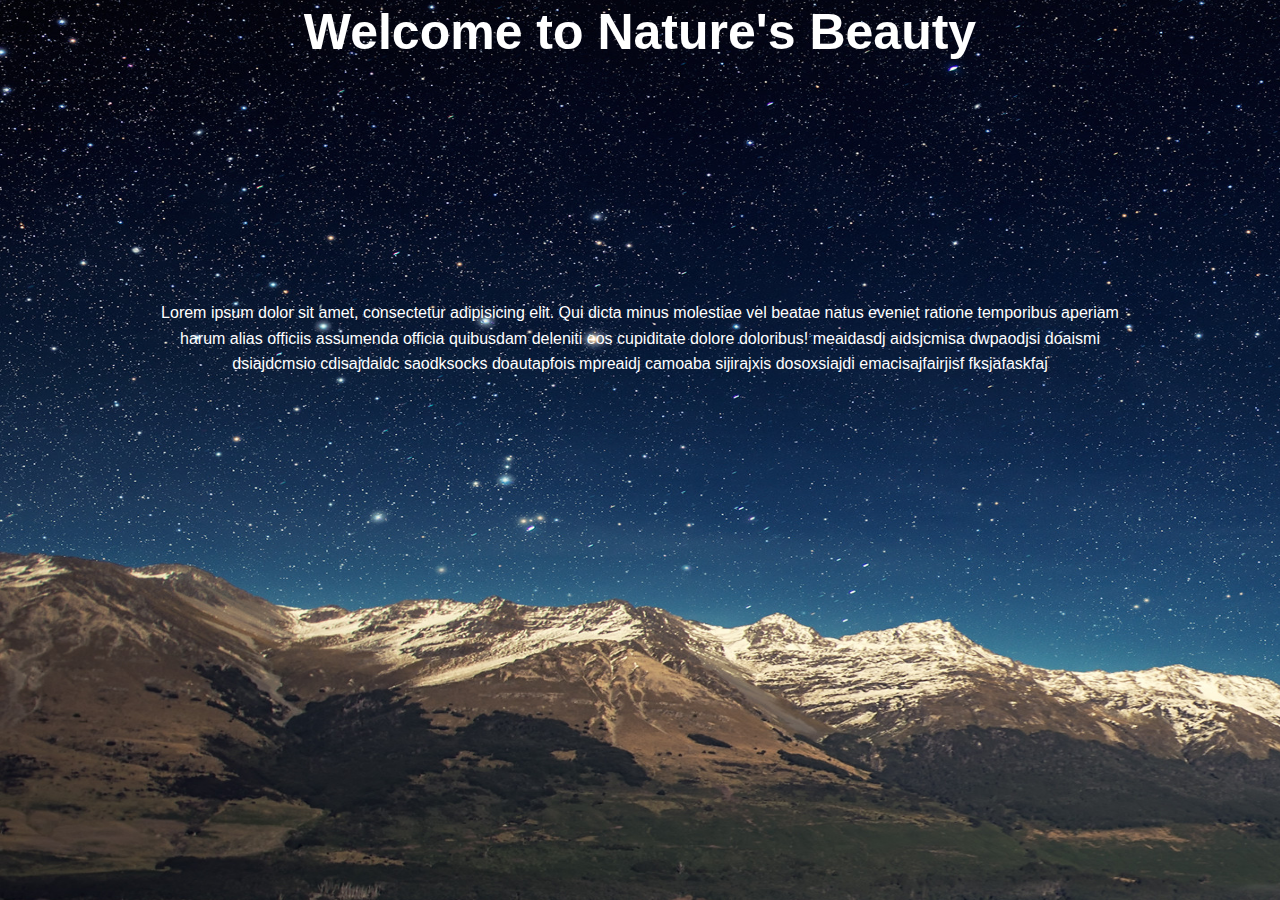
<file: index.html>
<!DOCTYPE html>

<html>
    <head>
        <title>Landing Website</title>
        <meta charset="UTF-8">
        <meta name="viewport" content="width=device-width, initial-scale=1.0">
        <link href="landing.css" rel="stylesheet" type="text/css"/>
    </head>
    <body>
        <header id="showcase">
            <h1 id="title">Welcome to Nature's Beauty</h1>
        </header>
        <div id="content" class="container" >
            Lorem ipsum dolor sit amet, consectetur adipisicing elit. Qui dicta minus molestiae vel beatae natus eveniet ratione temporibus aperiam harum alias officiis assumenda officia quibusdam deleniti eos cupiditate dolore doloribus! meaidasdj aidsjcmisa dwpaodjsi doaismi dsiajdcmsio cdisajdaidc saodksocks doautapfois mpreaidj camoaba sijirajxis dosoxsiajdi emacisajfairjisf fksjafaskfaj
        </div>
        <a href="home2.html" class="btn">Enter my website</a>
        <div id="lenny">( ͡° ͜ʖ ͡°) <br> <p>YEAHHHHHHHHHHHHH!</p></div>
          <script>
        var yourName = prompt("What is your name?");
        if (yourName !== null) {
            document.getElementById("title").innerHTML ="Hello "+yourName+" Welcome to my website!!";
        }
        else {
            alert("PLease enter your name next time you visit my website :<");
        }
           </script>
    </body>
</html>
</file>
<file: landing.css>
* {
    margin:0;
    padding:0;
}
body {
    font-family: Arial, helvetica, sans-serif;
    background-color:#333;
    background-image:url("images/picture1.jpg");
    background-size:3440px 1440px;
    color:white;
    line-height:1.6;
    text-align:center;
}
.container {
    max-width:960px;
    margin: auto;
    padding: 0 30px;
}
#showcase {
    height: 300px;
}
#showcase h1 {
    font-size:50px;
    line-height:1.3;
    position:relative;
    animation:heading;
    animation-duration:3s;
    animation-fill-mode:forwards;
}
@keyframes heading {
    0% {top:-50px;}
    100% {top:200px;}
}
#content {
    position:relative;
    animation:content;
    animation-duration:3s;
    animation-fill-mode:fowards;
}
@keyframes content {
    0% {left:-1000px;}
    100%{left:0;}
}
.btn {
    display:inline-block;
    color:white;
    text-decoration:none;
    padding:1rem 2rem;
    border: 1px solid white;
    margin-top:40px;
    opacity:0;
    animation-name:btn;
    animation-duration:3s;
    animation-delay:3s;
    animation-fill-mode:forwards;
    transition-property:color,border-radius;
    transition-duration:1s;
}
#lenny {
   display:table;
   border: 1px solid white;
   padding: 1rem 2rem;
   margin: 50px auto 0 auto;
   opacity:0;
   animation-name:lenny;
   animation-duration:5s;
   animation-delay:5s;
}
@keyframes lenny {
    0% {opacity:0;}
    100%{opacity:1;}
}
.btn:hover {
    color:red;
    border-radius:20px;
}
@keyframes btn {
    0% {opacity:0;}
    100% {opacity:1;}
}
</file>
